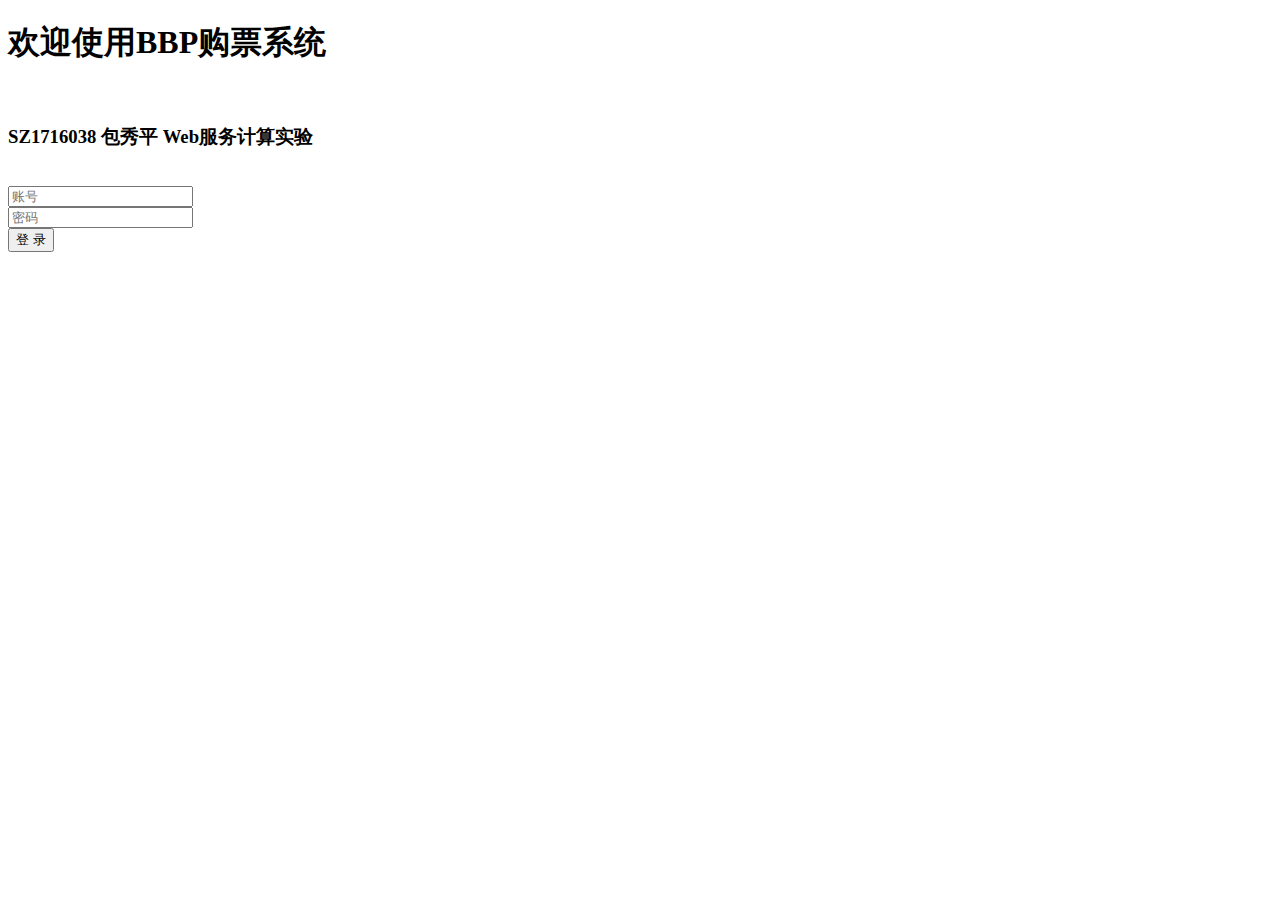
<file: src/main/resources/templates/index.html>
<!DOCTYPE HTML>
<html xmlns:th="http://www.thymeleaf.org">
<!--<![endif]xmlns:th="http://www.w3.org/1999/xhtml-->
	<head>
		<meta charset="utf-8">
		<title>登陆</title>
		<meta name="description" content="">
		<meta name="author" content="">
		<!-- Mobile Meta -->
		<meta name="viewport" content="width=device-width, initial-scale=1.0">
		<script src="http://code.jquery.com/jquery-1.11.3.js"></script>


		<!-- Favicon -->


		<link th:href="@{bootstrap/css/bootstrap.css}" rel="stylesheet">
		<!--<link th:href="@{fonts/font-awesome/css/font-awesome.css}" rel="stylesheet">-->
		<link th:href="@{css/animations.css}" rel="stylesheet">
		<link th:href="@{css/style.css}" rel="stylesheet">
		<!--<link href="css/custom.css" rel="stylesheet">-->

		<script type="text/javascript">
			function loadBtn() {
				var data = 'id=' + $('#id').val() + '&password=' + $('#password').val();
				$.ajax({
					type : 'POST',
					url : '/load',
					data : data,
					dataType:'TEXT',
					success : function(check) {
						if(check=="id wrong"){
							alert("用户不存在！");
						}else if(check=="password wrong"){
							alert("密码错误！")
						}else{
							var url = decodeURI("http://localhost:2718/show?name="+check);

							$(location).attr('href', url);
						}
					},
					error : function() {
						alert('error!')
					}
				});
			}


    </script>

	</head>

	<body class="no-trans">
		<div id="banner" class="banner">
			<div class="banner-image"></div>
			<div class="banner-caption">
				<div class="container">
					<div class="row">
						<div class="caption-data" style="margin-top: 0px; opacity: 1;" data-animation-effect="fadeIn">
								<h1> 欢迎使用BBP购票系统</h1><br/>
								<h3 class="padding-top30">SZ1716038 包秀平 Web服务计算实验 </h3><br/>
								<div class="padding-top60 contact-form">


										<input type="text" class="form-control" id="id" placeholder="账号" name="name2" required><br/>
										<input type="password" class="form-control" id="password" placeholder="密码" name="name2" required><br/>

									<button class="btn cta-button" onclick="loadBtn()">登 录</button>
								</div>
							</div>
					</div>
				</div>
			</div>
		</div>
		<!-- banner end -->


		<!-- JavaScript -->


		<script type="text/javascript" th:src="@{plugins/modernizr.js}"></script>
		<script type="text/javascript" th:src="@{plugins/isotope/isotope.pkgd.min.js}"></script>
		<script type="text/javascript" th:src="@{plugins/jquery.backstretch.min.js}"></script>
		<script type="text/javascript" th:src="@{plugins/jquery.appear.js}"></script>

		<!-- Custom Scripts -->
		<script type="text/javascript" th:src="@{js/custom.js}"></script>

	</body>
</html>
</file>
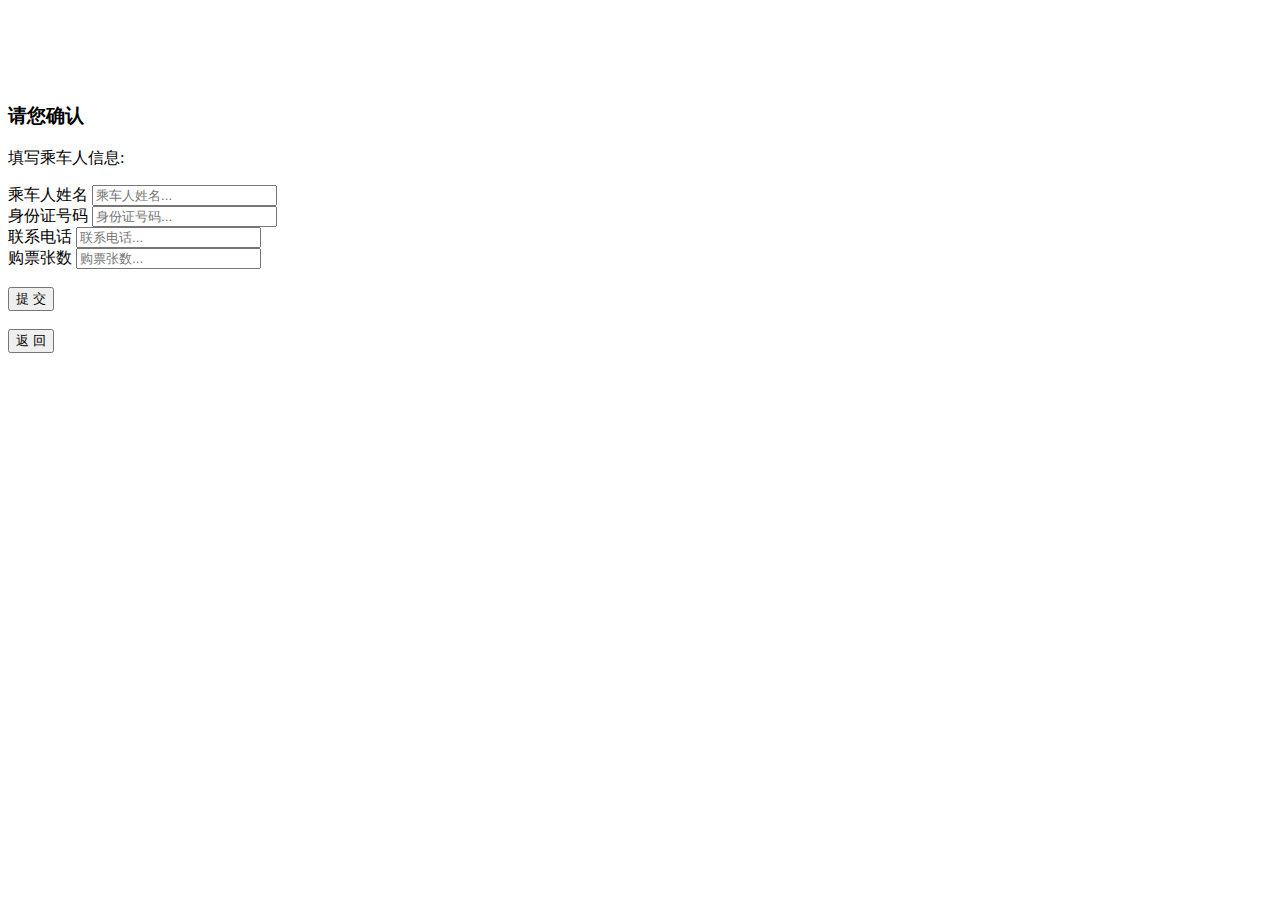
<file: src/main/resources/templates/buy.html>
<!DOCTYPE html>
<html xmlns:th="http://www.thymeleaf.org">

<head>

    <meta charset="utf-8">
    <meta http-equiv="X-UA-Compatible" content="IE=edge">
    <meta name="viewport" content="width=device-width, initial-scale=1">

    <title>确认</title>

    <!-- CSS -->
    <link rel="stylesheet" href="http://fonts.googleapis.com/css?family=Roboto:400,100,300,500">
    <link rel="stylesheet" th:href="@{assets/bootstrap/css/bootstrap.min.css}"><!--right left-->
    <link rel="stylesheet" th:href="@{assets/font-awesome/css/font-awesome.min.css}"><!--pencil-->
    <link rel="stylesheet" th:href="@{assets/css/form-elements.css}"><!--signup button-->
    <link rel="stylesheet" th:href="@{assets/css/style.css}"><!--all-->
    <script src="http://code.jquery.com/jquery-1.11.3.js"></script>

    <script type="text/javascript">
        $(function () {

            var name = window.location.href.split("?")[1].split("=")[1];
            var startDate = window.location.href.split("&")[1].split("=")[1];
            var number = window.location.href.split("&")[2].split("=")[1];
            var origin = window.location.href.split("&")[3].split("=")[1];
            var terminal = window.location.href.split("&")[4].split("=")[1];
            var endDate  = window.location.href.split("&")[5].split("=")[1];
            var price = window.location.href.split("&")[6].split("=")[1];
            document.getElementById("ticket").innerHTML = '<p><font color="#ffb6c1">您将购买 </font><strong>'+decodeURI(startDate)+'</strong> <br/><font color="#ffb6c1">从</font>  <strong>'+decodeURI(origin)+'</strong>  <font color="#ffb6c1">开往</font>  <strong>'+decodeURI(terminal)+'</strong> <font color="#ffb6c1">的</font> <strong>'+number+'</strong>  <font color="#ffb6c1">次车票</font></p>';

        })

        function buy() {
            var name = window.location.href.split("&")[0].split("=")[1];
            var start = window.location.href.split("&")[1].split("=")[1];
            var number = window.location.href.split("&")[2].split("=")[1];
            var origin = window.location.href.split("&")[3].split("=")[1];
            var terminal = window.location.href.split("&")[4].split("=")[1];

            // var jsonData = "{\"start\":\""+decodeURI(start)+"\"}";
            var data = 'date=' + start +'&number='+number+ '&origin=' + origin +
                '&terminal=' + terminal+'&n='+ $('#n').val()+'&name='+name;
            var nameE=document.getElementById("name");
            var id = document.getElementById("ID");
            var phone= document.getElementById("phone");
            var nE = document.getElementById("n")
            if($('#name').val()=="" || $('#ID').val()=="" || $('#phone').val()=="" ){
                alert("请将信息填写完整！");
                return;
            }
            if($('#n').val()<=0){
                alert("购票张数填写有误！");
                return;
            }


            $.ajax({
                type: 'POST',
                url: '/buy/check',
                data: data,
                dataType : "json",
                async : false,
                timeout :50000,
                success : function () {
                    // alert(XmlHttpRequest.status);
                    alert("购票成功！");

                    // var url = decodeURI("http://localhost:2718/show?name="+name);
                    // window.location.href=url;
                    // $(location).attr('href', url);
                },
                error : function () {

                    alert("error");
                }

            })
        }

        function back() {
            var name = window.location.href.split("&")[0].split("=")[1];
            var url = decodeURI("http://localhost:2718/show?name="+name);
            $(location).attr('href', url);
        }

    </script>
</head>

<body>


<!-- Top content -->
<div class="top-content">

    <div class="inner-bg">
        <div class="container">
            <div class="row">
                <div class="col-sm-7 text">
                    <h1 id="ticket"></h1>
                    <div class="description">
                        <br/>
                        <h3 ><font color="white">请您于列车出发时刻半小时前至自助取票机处凭身份证取票</font></h3>
                    </div>
                </div>
                <div class="col-sm-5 form-box">
                    <div class="form-top">
                        <div class="form-top-left">
                            <h3>请您确认</h3>
                            <p>填写乘车人信息:</p>
                        </div>
                        <div class="form-top-right">
                            <i class="fa fa-pencil"></i>
                        </div>
                        <div class="form-top-divider"></div>
                    </div>
                    <div class="form-bottom">
                        <form role="form" action="" method="post" class="registration-form">
                            <div class="form-group">
                                <label class="sr-only" for="name">乘车人姓名</label>
                                <input type="text" name="name" placeholder="乘车人姓名..." class="form-first-name form-control" id="name">
                            </div>
                            <div class="form-group">
                                <label class="sr-only" for="ID">身份证号码</label>
                                <input type="text" name="ID" placeholder="身份证号码..." class="form-last-name form-control" id="ID">
                            </div>
                            <div class="form-group">
                                <label class="sr-only" for="phone">联系电话</label>
                                <input type="text" name="phone" placeholder="联系电话..." class="form-email form-control" id="phone">
                            </div>
                            <div class="form-group">
                                <label class="sr-only" for="n">购票张数</label>
                                <input type="text" name="n" placeholder="购票张数..." class="form-email form-control" id="n">
                            </div>
                            <br/>
                            <!--<a class="btn btn-link-1" href="#">Button 1</a>-->
                            <!--<a class="btn btn-link-2" href="#">Button 2</a>-->

                            <button  type="submit" class="btn" onclick="buy()">提 交</button>
                            <br/>
                            <br/>

                            <button type="submit" class="btn" onclick="back()">返 回</button>
                        </form>
                    </div>
                </div>
            </div>
        </div>
    </div>

</div>


<!-- Javascript -->
<script th:src="@{assets/js/jquery-1.11.1.min.js}"></script>
<script th:src="@{assets/bootstrap/js/bootstrap.min.js}"></script>
<script th:src="@{assets/js/jquery.backstretch.min.js}"></script>
<script th:src="@{assets/js/retina-1.1.0.min.js}"></script>
<script th:src="@{assets/js/scripts.js}"></script>

<!--[if lt IE 10]>
<script th:src="@{assets/js/placeholder.js}"></script>
<![endif]-->

</body>

</html>
</file>
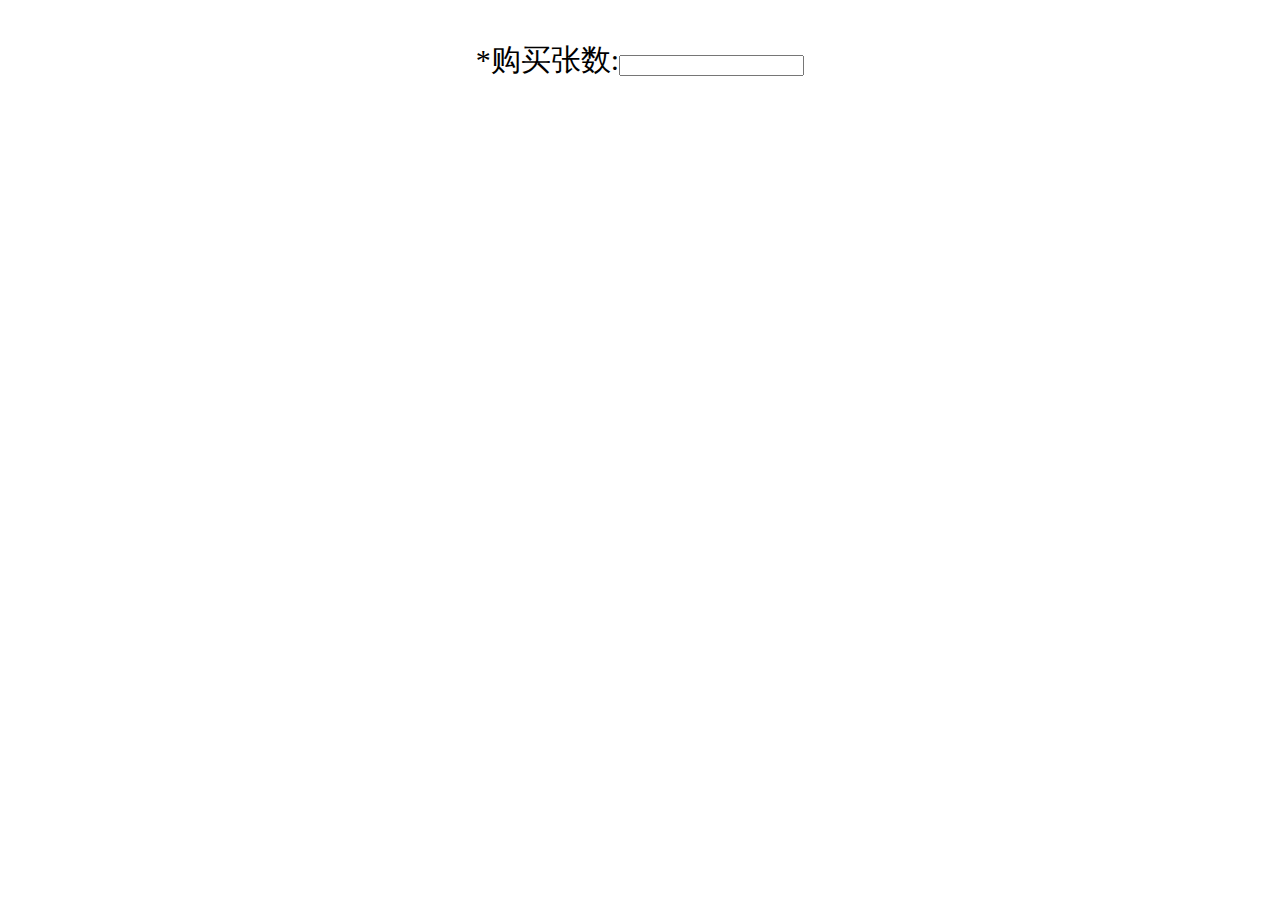
<file: src/main/resources/templates/buyyuan.html>
<!DOCTYPE HTML>
<html xmlns:th="http://www.thymeleaf.org">
<head>
    <title>hello</title>
    <meta http-equiv="Content-Type" content="text/html; charset=utf-8"/>
    <style type="text/css">
        div{
            padding:2px 0px;
            font-size:30px;
            text-align:center;
            /*border:solid 1px #888;*/
        }
    </style>
    <script src="http://code.jquery.com/jquery-1.11.3.js"></script>

    <script type="text/javascript">
        $(function () {
            var $hello = $('#hello');
            var $ticket = $('#ticket');
            var $check = $('#check');
            var name = window.location.href.split("?")[1].split("=")[1];
            var hello = "购票信息确认";
            document.getElementById("hello").innerHTML = '<h1>您将购买<strong>'+name+'</strong> 从</h1>';
            // $hello.html(hello).css('color','green');

            var startDate = window.location.href.split("?")[2].split("=")[1];
            var number = window.location.href.split("?")[3].split("=")[1];
            var origin = window.location.href.split("?")[4].split("=")[1];
            var terminal = window.location.href.split("?")[5].split("=")[1];
            var endDate  = window.location.href.split("?")[6].split("=")[1];
            var price = window.location.href.split("?")[7].split("=")[1];

            var ticket = "您将购买  "+decodeURI(startDate)+"  从  "+decodeURI(origin)+"  开往  "+
                decodeURI(terminal)+"  的  "+number+"次  车票"
            $ticket.html(ticket).css('color','blue');

            var check = "请您确认，并填写以下信息："

            $check.html(check).css('color','blue');


            $('#passenger').append("*乘客姓名：<input type='text'>").css('color','red');
            $('#id').append("*身份证号码：<input type='text'/>").css('color','red');
            // $('#n').append("*购买张数：<input type='text'/>").css('color','red');
            $('#tijiao').append("<input type='button' value='提交' onclick=ok()> ");


        })
        function ok() {
            var name = window.location.href.split("?")[1].split("=")[1];
            var start = window.location.href.split("?")[2].split("=")[1];
            var number = window.location.href.split("?")[3].split("=")[1];
            var origin = window.location.href.split("?")[4].split("=")[1];
            var terminal = window.location.href.split("?")[5].split("=")[1];

            // var jsonData = "{\"start\":\""+decodeURI(start)+"\"}";
            var data = 'date=' + start +'&number='+number+ '&origin=' + origin +
                '&terminal=' + terminal+'&n='+ $('#n').val();
            $.ajax({
                type: 'POST',
                url: '/buy/check',
                data: data,
                dataType : "TEXT",
                success : function () {
                    alert("购票成功！");
                    var url = decodeURI("http://localhost:2718/show?name="+name);
                    $(location).attr('href', url);
                },
                error : function () {
                    alert('error!');
                }

            })
        }



    </script>
</head>
<body>
<!--/*@thymesVar id="name" type="java.lang.String"*/-->
<div>
    <p id="hello"></p>
    <p id="ticket"></p>
    <p id="check"></p>
    <p id="passenger"></p>
    <p id="id"></p>
    <!--<p id="n"></p>-->
    *购买张数:<input id="n">
    <p id="tijiao"></p>

</div>
<div>

</div>
<!--<p th:text="'Hello！, ' + ${name} + '!'">3333</p>-->

<!--&lt;!&ndash;/*@thymesVar id="time" type="java.lang.String"*/&ndash;&gt;-->
<!--<p th:text="'Now is : ' + ${time} + '!'">3333</p>-->
</body>
</html>
</file>
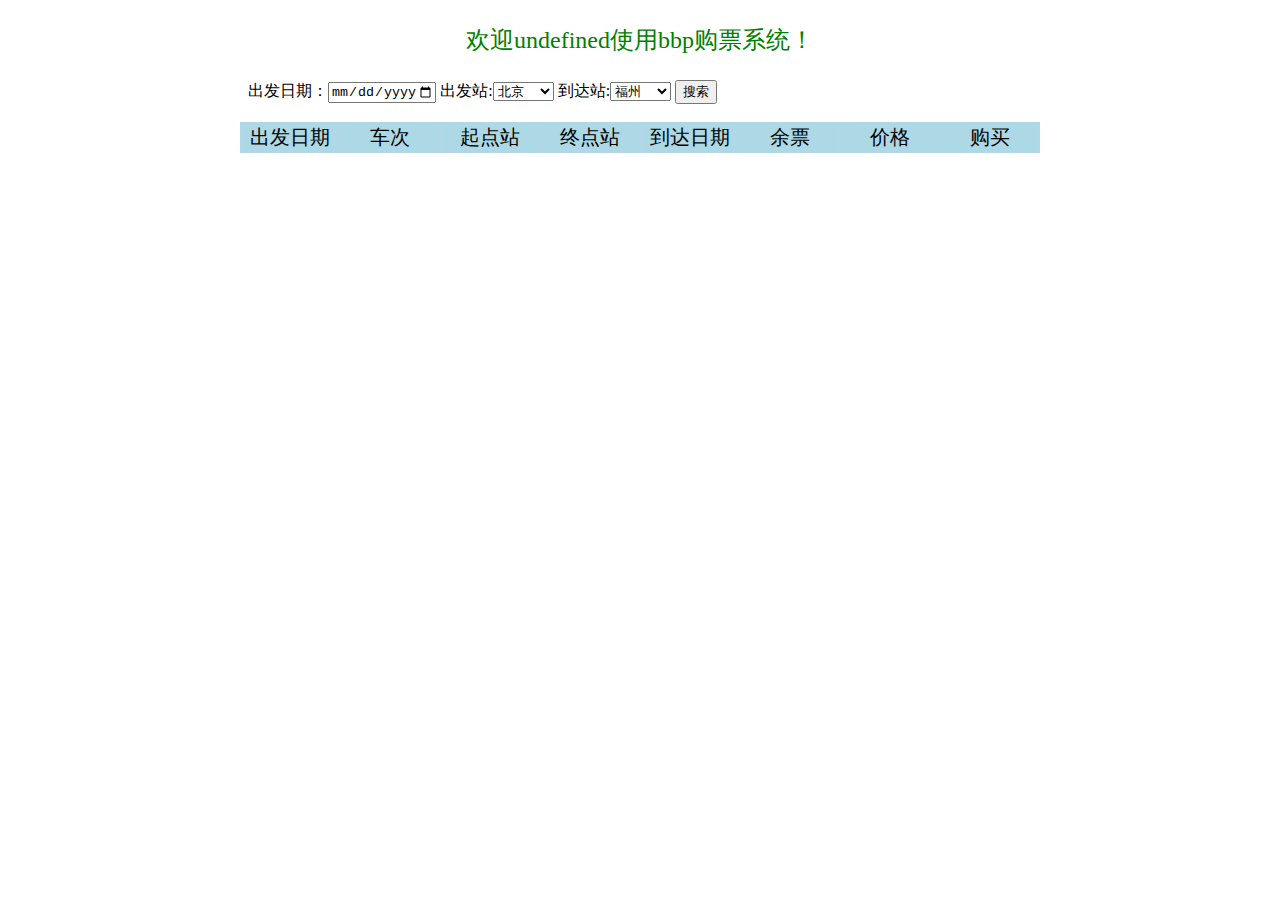
<file: src/main/resources/templates/showyuan.html>
<!DOCTYPE HTML >
<html xmlns:th="http://www.thymeleaf.org">
<head>
    <title>选票</title>
    <meta http-equiv="Content-Type" content="text/html; charset=UTF-8"/>

    <style type="text/css">
        table
        {
            border-collapse: collapse;//单线条边框
            border-spacing: 0;
            margin-right: auto;
            margin-left: auto;
            width: 800px;
        }
        th, td
        {
            border: 1px solid #b5d6e6;
            font-size: 15px;
            font-weight: normal;
            text-align: center;
            vertical-align: middle;
            height: 20px;
        }
        th
        {
            font-size: 20px;
            background-color: lightblue;//表头背景色
        }
        .tickTable{
            table-layout: fixed;
            top: 50%;
        }

        .tickTable td{
            word-wrap: break-word;
            overflow: hidden;
            text-overflow: ellipsis;
            white-space: nowrap;
        }
        .search{
            position: relative;
            left: 240px;
        }
    </style>
    <script src="http://code.jquery.com/jquery-1.11.3.js"></script>
    <!--<script language=javascript src="js/calendar.js"></script>-->


    <script type="text/javascript">
        $(function () {
            var $hello = $('#hello');
            var name = window.location.href.split("=")[1];
            var hello = "欢迎"+decodeURI(name)+"使用bbp购票系统！"
            $hello.html(hello).css('color','green');
        });


        function getSomeTrain() {
            // var o = document.getElementById('origin');
            // var t = document.getElementById('terminal');
            var data = 'date=' + $('#date').val() + '&origin=' + $('#origin').val() +
                '&terminal=' + $('#terminal').val();

            $.ajax({
                type: 'POST',
                url: '/ticket/some',
                data: data,
                dataType : "json",
                success : function (trains) {
                    var i = 1;
                    var tb = document.getElementById('train_table');
                    var rowNum=tb.rows.length;
                    for (i=1;i<rowNum;i++)
                    {
                        tb.deleteRow(i);
                        rowNum=rowNum-1;
                        i=i-1;
                    }
                    trains.forEach(function (t, number) {
                        var row = document.getElementById("train_table").insertRow(number+1);//在第二行后添加新行
                        // var id = t[7];
                        var c1 = row.insertCell(0);//在一行的指定位置插入单元格
                        c1.innerHTML = t[0];//插入内容
                        var c2 = row.insertCell(1);
                        c2.innerHTML = t[1];
                        var c3 = row.insertCell(2);
                        c3.innerHTML = decodeURI(t[2]);
                        var c3 = row.insertCell(3);
                        c3.innerHTML = decodeURI(t[3]);
                        var c4 = row.insertCell(4);
                        c4.innerHTML = t[4];
                        var c5 = row.insertCell(5);
                        c5.innerHTML = t[5];
                        var c6 = row.insertCell(6);
                        c6.innerHTML = t[6];
                        var c7 = row.insertCell(7);
                        c7.innerHTML = '<button id="buy" name="buy" value="buy" onclick=buy(this)>购买</button>';
                    })
                },
                error : function () {
                    alert('error!')
                }
            });
        }

        function buy(o) {
            var info = o.parentNode.parentNode.rowIndex;
            var name = window.location.href.split("=")[1];
            var startData = $("#train_table tr:eq(" + info + ") td:eq(0)").html();

            var number = $("#train_table tr:eq(" + info + ") td:eq(1)").html();
            var origin = $("#train_table tr:eq(" + info + ") td:eq(2)").html();
            var terminal = $("#train_table tr:eq(" + info + ") td:eq(3)").html();
            var endDate = $("#train_table tr:eq(" + info + ") td:eq(4)").html();
            var price = $("#train_table tr:eq(" + info + ") td:eq(5)").html();
            var url = decodeURI("http://localhost:2718/buy?id="+name+"?startDate="+startData+
                "?number="+number+"?origin=" +origin+"?terminal="+terminal+"?endDate="+endDate
                +"?price="+price);
            $(location).attr('href', url);
        }


    </script>
</head>
<body>
<!--/*@thymesVar id="name" type="java.lang.String"*/-->
<div style="font-size: 24px;text-align:center;">
    <p id="hello"></p>
    <p id="hello2"></p>
</div>

<div class="search" xmlns="http://www.w3.org/1999/xhtml" style="vertical-align: middle;">
    出发日期：<input id="date" type="date" name="date" max="2018-06-03" min="2018-06-01" value="" >
    <!--出发站：<input id="origin" name="origin" value="">-->
    出发站:<select id="origin" name="origin" >
    <option value ="北京">北京</option>
    <option value ="天津">天津</option>
    <option value ="沧州">沧州</option>
    <option value ="德州">德州</option>
    <option value ="济南">济南</option>
    <option value ="徐州">徐州</option>
    <option value ="南京">南京</option>
    <option value ="芜湖">芜湖</option>
    <option value ="景德镇">景德镇</option>
    <option value ="邵武">邵武</option>
    <option value ="南平">南平</option>
    <option value ="保定">保定</option>
    <option value ="石家庄">石家庄</option>
    <option value ="郑州">郑州</option>
    <option value ="武汉">武汉</option>
    <option value ="长沙">长沙</option>
    <option value ="衡阳">衡阳</option>
    <option value ="韶关">韶关</option>
    <option value ="溧阳">溧阳</option>
    <option value ="宜兴">宜兴</option>
    <option value ="湖州">湖州</option>
    <option value ="杭州">杭州</option>
    <option value ="上饶">上饶</option>
    <option value ="武夷山">武夷山</option>
    <option value ="厦门">厦门</option>
        <!--<option value="opel">Opel</option>-->
        <!--<option value="audi">Audi</option>-->
    </select>
    <!--到达站：<input id="terminal" name="terminal" value="">-->
    到达站:<select id="terminal" name="terminal" >
    <option  value ="福州">福州</option>
    <option  value ="广州">广州</option>
    <option value ="天津">天津</option>
    <option value ="沧州">沧州</option>
    <option value ="德州">德州</option>
    <option value ="济南">济南</option>
    <option value ="徐州">徐州</option>
    <option value ="南京">南京</option>
    <option value ="芜湖">芜湖</option>
    <option value ="景德镇">景德镇</option>
    <option value ="邵武">邵武</option>
    <option value ="南平">南平</option>
    <option value ="保定">保定</option>
    <option value ="石家庄">石家庄</option>
    <option value ="郑州">郑州</option>
    <option value ="武汉">武汉</option>
    <option value ="长沙">长沙</option>
    <option value ="衡阳">衡阳</option>
    <option value ="韶关">韶关</option>
    <option value ="溧阳">溧阳</option>
    <option value ="宜兴">宜兴</option>
    <option value ="湖州">湖州</option>
    <option value ="杭州">杭州</option>
    <option value ="上饶">上饶</option>
    <option value ="武夷山">武夷山</option>
    <option value ="厦门">厦门</option>
    <!--<option value="opel">Opel</option>-->
    <!--<option value="audi">Audi</option>-->
</select>
    <input id="btn" type="button" name="button" value="搜索" onclick="getSomeTrain()">
    <br/>
    <br/>
</div>

<div class="tickTable">
    <table id="train_table">
        <tr>
            <th style="width: 160px;">出发日期</th>
            <th style="width: 160px;">车次</th>
            <th style="width: 160px;">起点站 </th>
            <th style="width: 160px;">终点站</th>
            <th style="width: 160px;">到达日期</th>
            <th style="width: 160px;">余票</th>
            <th style="width: 160px;">价格</th>
            <th style="width: 160px;">购买</th>
        </tr>

        <!--<tr>-->
            <!--<td >第一行第一列</td>-->
            <!--<td >第一行第二列</td>-->
            <!--<td >第一行第三列</td>-->
            <!--<td >第一行第四列</td>-->
            <!--<td >第一行第五列</td>-->
            <!--<td >第一行第六列</td>-->
        <!--</tr>-->

    </table>
</div>


</body>
</html>
</file>
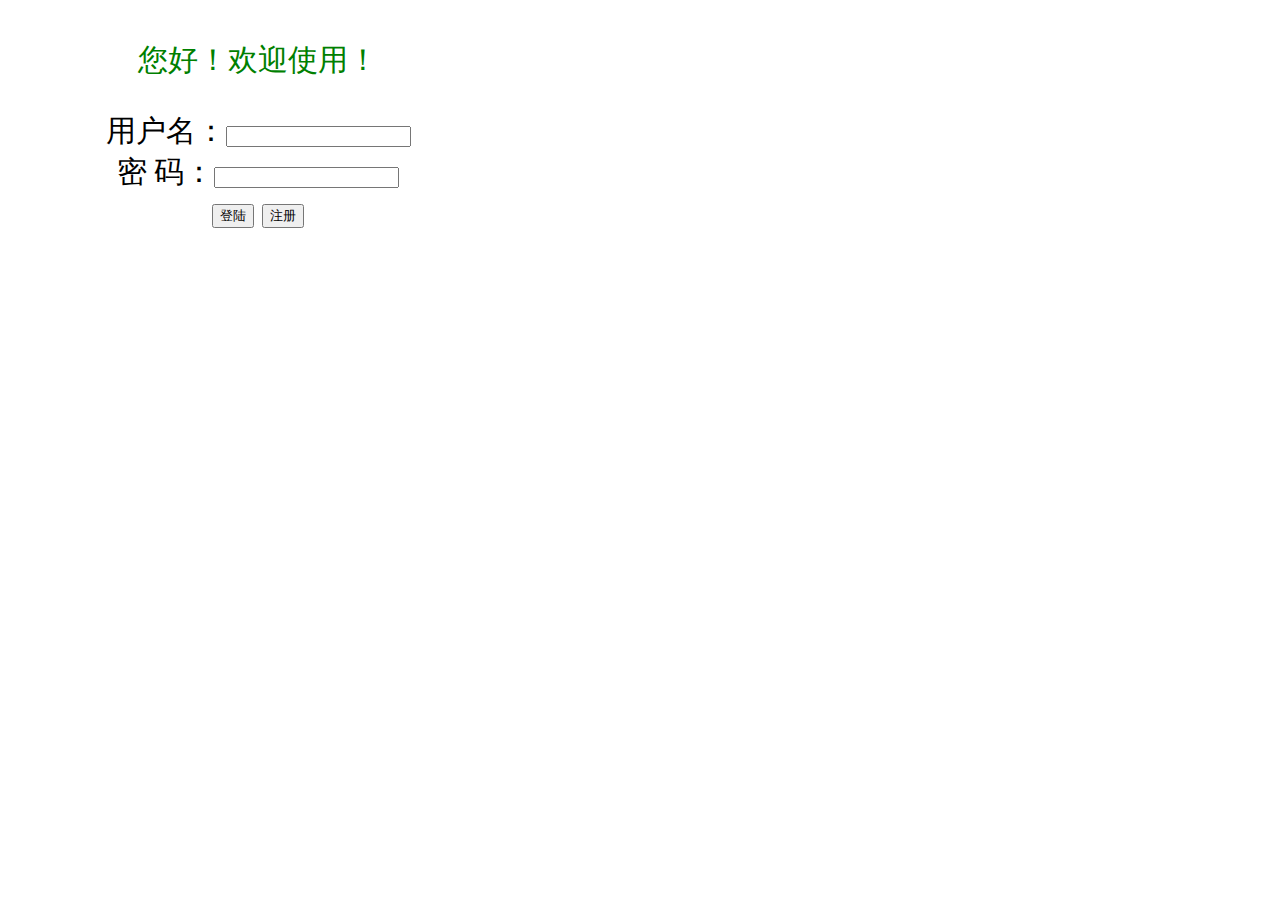
<file: src/main/resources/static/js/in.html>
<!DOCTYPE HTML>
<html xmlns:th="http://www.thymeleaf.org">
<head>
    <title>hello</title>
    <meta http-equiv="Content-Type" content="text/html; charset=UTF-8"/>
    <script src="http://code.jquery.com/jquery-1.11.3.js"></script>
    <style type="text/css">
        /*body{background-color:red}*/
        body{width: 500px;height: 300px;background-image:url("https://timgsa.baidu.com/timg?image&quality=80&size=b9999_10000&sec=1527501847540&di=b1b8ca107f1f629c72b996c19acf2616&imgtype=0&src=http%3A%2F%2Fimg.zcool.cn%2Fcommunity%2F038490758b8eb35a801219c779c8f19.jpg");}
        div{
            padding:2px 0px;
            font-size:30px;
            text-align:center;
        }
    </style>


    <script type="text/javascript">
        $(function () {

            var $hello = $('#hello');
            $hello.html("您好！欢迎使用！").css('color','green');
        })
        function loadBtn() {
            var data = 'id=' + $('#id').val() + '&password=' + $('#password').val();
            $.ajax({
                type : 'POST',
                url : '/load',
                data : data,
                dataType:'TEXT',
                success : function(check) {
                    if(check=="id wrong"){
                        alert("用户不存在！");
                    }else if(check=="password wrong"){
                        alert("密码错误！")
                    }else{
                        var url = decodeURI("http://localhost:2718/show?name="+check);

                        $(location).attr('href', url);
                    }
                },
                error : function() {
                    alert('error!')
                }
            });
        }


    </script>
</head>
<body>
<!--/*@thymesVar id="name" type="java.lang.String"*/-->
<div >
    <!--<p style="background-image: url(images/banner.jpg)">123123</p>-->
    <!--<img src="12.png" width="100%" height="100%" />-->
    <!--<p id="images/banner.jpg"></p>-->
    <!--select{background-image: url(images/banner.jpg)}-->
    <p id="hello"></p>

    <form id="load" action="" method="get">
        用户名：<input id="id" name="id" value=""/><br/>
        密  码：<input id="password" type="password" name="password" value=""/><br/>
        <input id="btn" type="button" value="登陆" onclick="loadBtn()"/>
        <input id="btn2" type="button" value="注册" onclick="loadBtn()">
    </form>
</div>
<!--<p th:text="'Hello！, ' + ${name} + '!'">3333</p>-->

<!--&lt;!&ndash;/*@thymesVar id="time" type="java.lang.String"*/&ndash;&gt;-->
<!--<p th:text="'Now is : ' + ${time} + '!'">3333</p>-->
</body>
</html>
</file>
